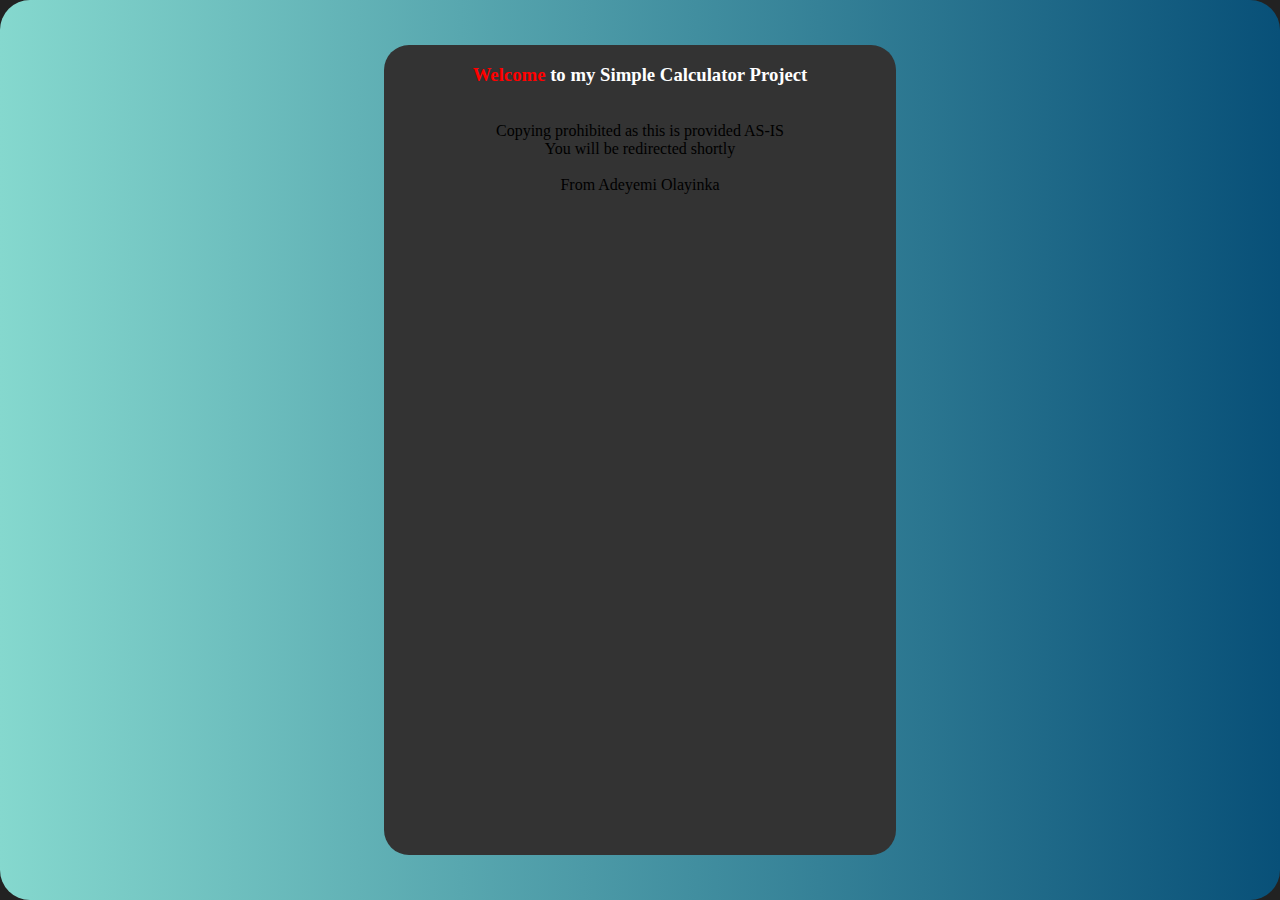
<file: index.html>
<!DOCTYPE html>
<html>
<head>
	<title>Daniel_Studios_Calculator</title>
	<link rel="stylesheet" type="text/css" href="css/main.css">
	<SCRIPT>
neonBaseColor = "White";
neonColor = "Red";
num = 0;
num2 = 0;
num3 = 0;
num4 = neonColor;
function startNeon() {
message = neon.innerText;
neon.innerText = "";
for(i = 0; i != message.length; i++) {
neon.innerHTML += "<span id=\"neond\" style=\"color:"+neonBaseColor+"\">"+message.charAt(i)+"<\/span>"};
neon2();
}
function neon2() {
if(num != message.length) {
document.all.neond[num].style.color = neonColor;
num++;
setTimeout("neon2()", 100);
}
else {
num = 0;
num2 = message.length;
setTimeout("neon4onev()", 2000);
   }
}
function neon4onev() {
document.all.neond[num].style.color = neonBaseColor;
document.all.neond[num2-1].style.color = neonBaseColor;
if(Math.floor(message.length / 2) + 1 != num2) {
num++;
num2--;
setTimeout("neon4onev()", 50);
}
else {
setTimeout("neon5()", 50);
   }
}
function neon5() {
if(num3 != message.length && num3 != message.length+1) {
document.all.neond[num3].style.color = neonColor;
num3 = num3 + 2;
setTimeout("neon5()",100);
}
else {
setTimeout("neon52()", 50);
   }
}
function neon52() {
if(num3 == message.length) {
num3++;
neon52a();
}
else {
num3--;
neon52a();
   }
}
function neon52a() {
if(num3 != 1) {
num3 = num3 - 2;
document.all.neond[num3].style.color = neonColor;
setTimeout("neon52a()", 100);
}
else {
if(num4 == neonColor) {
num3 = 0;
neonColor = neonBaseColor;
setTimeout("neon5()", 2000);
}
else {
neonColor = num4;
num3 = 0;
setTimeout("neon4onev2()", 50);
      }
   }
}
function neon4onev2() {
document.all.neond[num].style.color = neonColor;
document.all.neond[num2 - 1].style.color = neonColor;
if(message.length != num2) {
num--;
num2++;
setTimeout("neon4onev2()", 50);
}
else {
num = 0;
num2 = 0;
setTimeout("neon3()", 2000);
   }
}
function neon3() {
if(num != message.length) {
document.all.neond[num].style.color = neonBaseColor;
num++;
setTimeout("neon3()", 100);
}
else {
num = 0;
neon2();
   }
}
</SCRIPT>
</head>
<body onload="startNeon(); redirect()">
	<div id="container_all">
		<div id="calc_frame">
			<center>
			 <h3 id="neon">Welcome to my Simple Calculator Project</h3><br>Copying prohibited as this is provided AS-IS<br>
			You will be redirected shortly<br><br>From Adeyemi Olayinka</center>
		</div>
	</div>
	<script>
		function redirect(){
		setTimeout(function(){
 window.open("app.html", "_self");
}, 5000);}
	</script>
 <!-- <script async src="//pagead2.googlesyndication.com/pagead/js/adsbygoogle.js"></script>
         Responsive Leaderboard 
        <ins class="adsbygoogle"
                style="display:block;max-width:728px;width:100%;height:90px"
                data-ad-client="ca-pub-9107540490929984"
                data-ad-slot="4302666817"></ins>
        <script>
        (adsbygoogle = window.adsbygoogle || []).push({});
        </script>

    -->
</body>
</html>
</file>
<file: css/main.css>
@font-face{
  font-family: "papy";
  src: url("../assets/fonts/PAPYRUS.ttf");
}
@keyframes keyh_animate{
0% {color: red; background: linear-gradient(to left, #0869fe, #085078);}
100% {color: blue; background: linear-gradient(to left, #0869fe, #085078);}
}
html{
	background-color: #222222;

}
body{
	margin: 0px;
}
#container_all{
	  background: linear-gradient(to right, #85D8CE, #085078);
	border-radius: 30px;
	width: 100%;
	height: 100%;
	position: absolute;
}
#calc_frame{
	position: absolute;
	top: 5%;
	left: 30%;
	width: 40%;
	height: 90%;
  border-radius: 25px;
  font-size: 16px;
  background-color: #333333;
}
#display{
	background-color: #333;
	border-radius: 25px;
	height: 25%;
	color: #eee;

}
#display input{
border-radius: 15px;
    height: 4rem;
    line-height: 4rem;
    background-color: #333;
    color: #eee;
    text-align: right;
    font-family: monospace;
    font-size: 40pt;
    font-weight: bold;
}

#disp_arg:focus,
#disp_arg:active,
#disp_fin:focus,
#disp_fin:active {
  border-color: #03a9f4;
  box-shadow: 0 0 4px #03A9F4;
  outline: none 0;
}

#buttons{
	height: 75%;
}
#normal{
	height: 75%;
	background-color: rgba(246,246,246,1.0);
	width: 100%;
		border-radius: 25px;
		display: grid;
		grid-template-columns: repeat(4, 1fr);
		box-sizing: border-box;
}
#equal_to{
	grid-column-end: 4;
	grid-column-start: 4;
	grid-row-end: 6;
	grid-row-start: 4;
	border-bottom-right-radius: 25px;
}
#zero{
	border-bottom-left-radius: 25px;
}
#plus{
border-top-left-radius: 25px;
}
#divide{
border-top-right-radius: 25px;
}
#del{
	background-color: rgba(200,20,20,0.7);
}
#AC{
	background-color: rgba(200,20,20,0.7);
}
#equal_to{
	 /*background: linear-gradient(to left, #FF8759, #085078);*/
	  background: linear-gradient(to left, #FF8759, #FF6A27);
}
#plus,#divide,#minus,#times{
	/*background: linear-gradient(to left, #0869fe, #085078);*/
	background: linear-gradient(to left, #0869fe, #085078);
	color: white;
}
#show_keys{
animation-name: keyh_animate;
animation-iteration-count: infinite;
animation-duration: 3s;
}
.buttons_key{
			font-size: 40px;
		font-weight: bold;
		font-family: papy;
		color: #222222;
}
#plus,#minus,#divide,#times,#one,#two,#three,#four,#five,#six,#seven,#eight,#nine,#zero,#dot{
border: 2px,2px,2px,2px;
}
#AC,#equal_to,#del{
	color: white;
}
#hidden{
	  background-color: #333333;
	  padding: 10px;
	width: 100%;
		border-radius: 25px;
		display: grid;
		grid-template-columns: repeat(6, 1fr);
		box-sizing: border-box;
	height: 25%;
}
.buttons_key_spec{
	border-radius: 25px;
		font-family: papy;
			background: linear-gradient(to left, #0869fe, #085078);
	color: white;
}
#disp_fin{
	width: 85%;
}
#disp_arg{
	width: 90%;
}
#chan{
	width: 5%;
}
</file>
